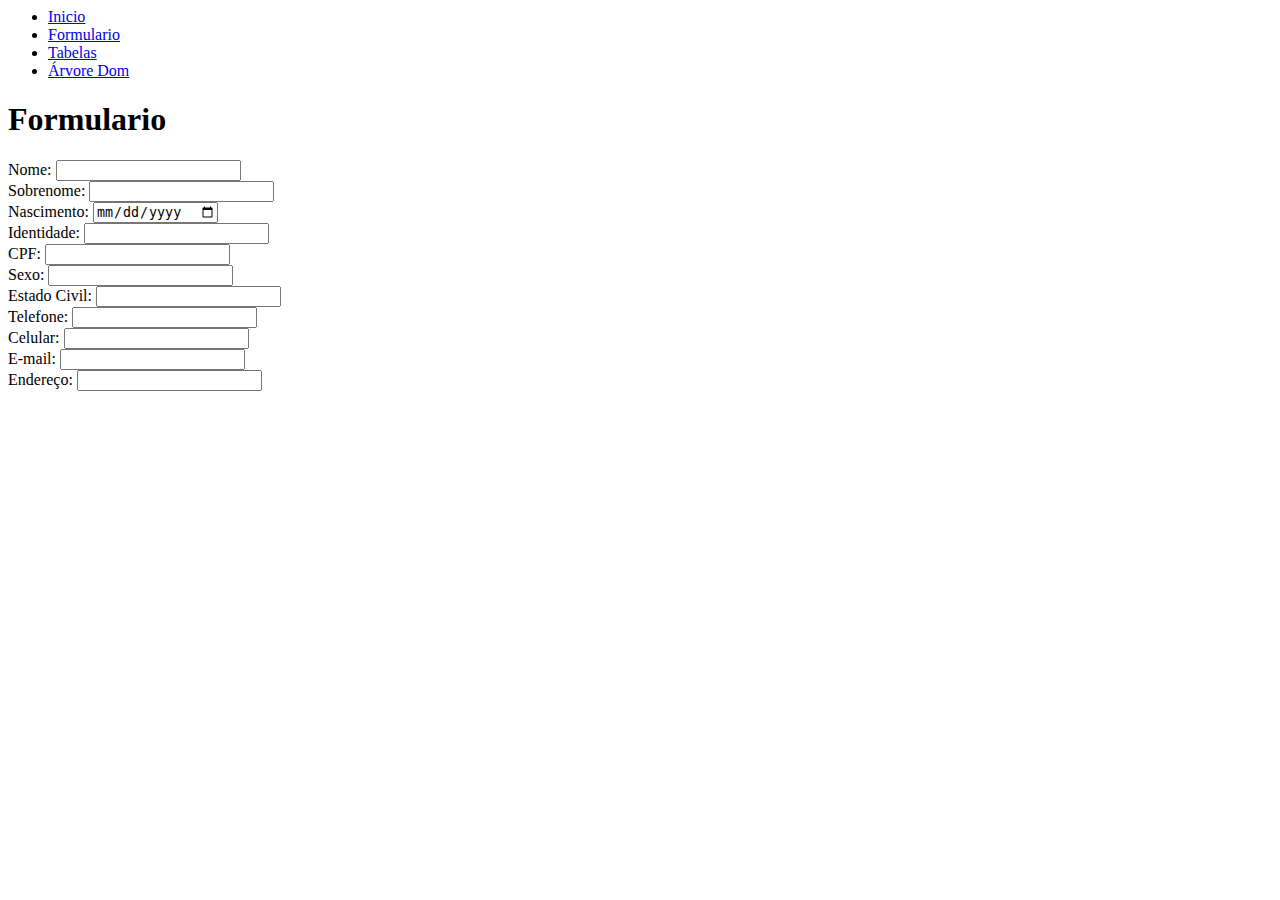
<file: exerc/formulario.html>
<html lang="pt-BR">
<head>
    <meta charset="UTF-8">
    <meta name="viewport" content="width=device-width, initial-scale=1.0">
    <meta http-equiv="X-UA-Compatible" content="ie=edge">
    <title>Formulario</title>
</head>
<body>
    <header>

    </header>
    <nav>
        <ul>
            <li><a href="index.html">Inicio</a></li>
            <li><a href="formulario.html">Formulario</a></li>
            <li><a href="tabela.html">Tabelas</a></li>      
            <li><a href="arvore_dom.html">Árvore Dom</a></li>            
        </ul>
    </nav>
    <main>
        <h1>Formulario</h1>
        <form>
            <div>
                <label for="nome">Nome:</label>
                <input type="text" id="nome" />
            </div>
            <div>
                <label for="Sobrenome">Sobrenome:</label>
                <input type="text" id="Sobrenome" />
            </div>
            <div>
                <label for="nascimento">Nascimento:</label>
                <input id="nascimento" type="date">
            </div>
            <div>
                <label for="identidade">Identidade:</label>
                <input type="text" id="identidade" />
            </div>
            <div>
                <label for="cpf">CPF:</label>
                <input type="number" id="cpf" />
            </div>
            <div>
                <label for="sexo">Sexo:</label>
                <input id="sexo"></textarea>
            </div>
            <div>
                <label for="estadocivil">Estado Civil:</label>
                <input type="text" id="estadocivil" />
            </div>
            <div>
                <label for="telefone">Telefone:</label>
                <input type="number" id="telefone" />
            </div>
            <div>
                <label for="celular">Celular:</label>
                <input id="celular" type="number">
            </div>
            <div>
                <label for="email">E-mail:</label>
                <input type="email" id="email" />
            </div>
            <div>
                <label for="endereco">Endereço:</label>
                <input type="text" id="endereco" />
            </div>
        </form>
    </main>
    <footer>

    </footer>
</body>
</html>
</file>
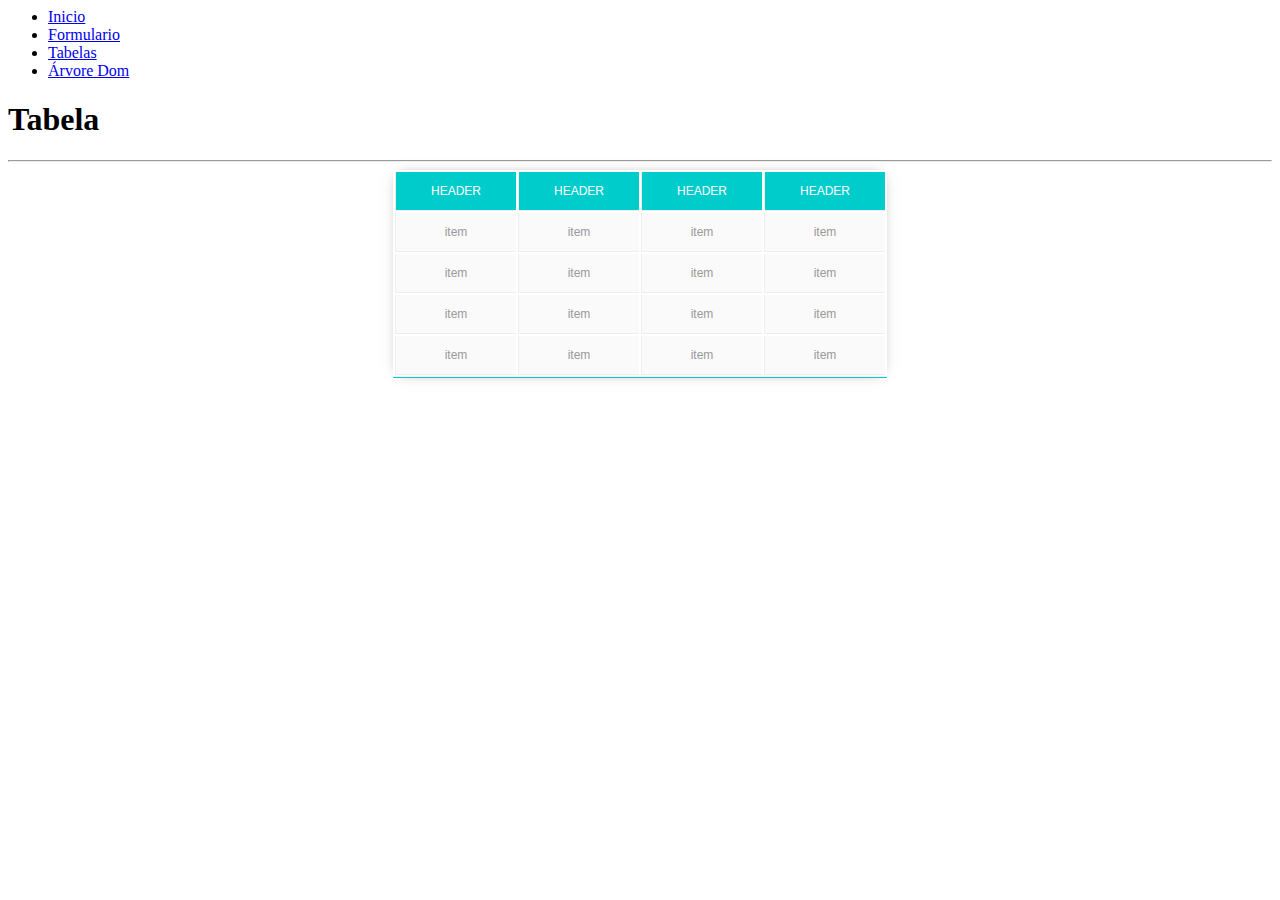
<file: exerc/tabela.html>
<html lang="pt-BR">
<head>
    <meta charset="UTF-8">
    <meta name="viewport" content="width=device-width, initial-scale=1.0">
    <meta http-equiv="X-UA-Compatible" content="ie=edge">
    <link rel="stylesheet" type="text/css" href="css/main.css">
    <title>Tabelas</title>
</head>
<body>
    <header>
    </header>
    <nav>
        <ul>
            <li><a href="index.html">Inicio</a></li>
            <li><a href="formulario.html">Formulario</a></li> 
            <li><a href="tabela.html">Tabelas</a></li>           
            <li><a href="arvore_dom.html">Árvore Dom</a></li>                 
        </ul>
    </nav> 
    <main>        
        <h1>Tabela</h1>
        <hr />
        <table>
            <tr id="minhatabela">
                <td>HEADER</td>
                <td>HEADER</td>
                <td>HEADER</td>
                <td>HEADER</td>
            </tr>
            <tr>
                <td>item </td>
                <td>item </td>
                <td>item </td>
                <td>item </td>
            </tr>
            <tr>
                <td>item </td>
                <td>item </td>
                <td>item </td>
                <td>item </td>
            </tr>
            <tr>
                <td>item </td>
                <td>item </td>
                <td>item </td>
                <td>item </td>
            </tr>
            <tr>
                <td>item </td>
                <td>item </td>
                <td>item </td>
                <td>item </td>
            </tr>
        </table>       
    </main>
    <footer>

    </footer>
</body>
</html>
</file>
<file: exerc/css/main.css>
.tabela{
    margin: 0 auto;
    box-shadow: 0px 0px 14px -7px #000;
    background-color: #FFF;
}
table{
    margin: 0 auto;
    border: 1px solid #CCC;
    padding: 0;
    box-shadow: 0px 0px 14px -7px rgba(0, 0, 0, 0.5);
    font-family: Arial;
    font-size: 12px;
    color: #999999;
    border: 0;
    border-bottom: 1px solid #00cccc;
}
table tr{
    border: 0;
    background-color: #FAFAFA;
}

table tr td{
    border-bottom: 1px solid #EEEEEE;
    border-top: 0;
    border-left: 1px solid #EEEEEE;
    border-right: 0;
    padding: 12px 35px;
    margin: 0;
    text-align: center;
}
table tr:hover{
    border: 10px solid #F4F4F4;
    color: #555555;
    cursor: pointer;
    background-color: #F4F4F4;

}
#minhatabela{
    color: #FFF;
    background-color: #00cccc;
}
</file>
